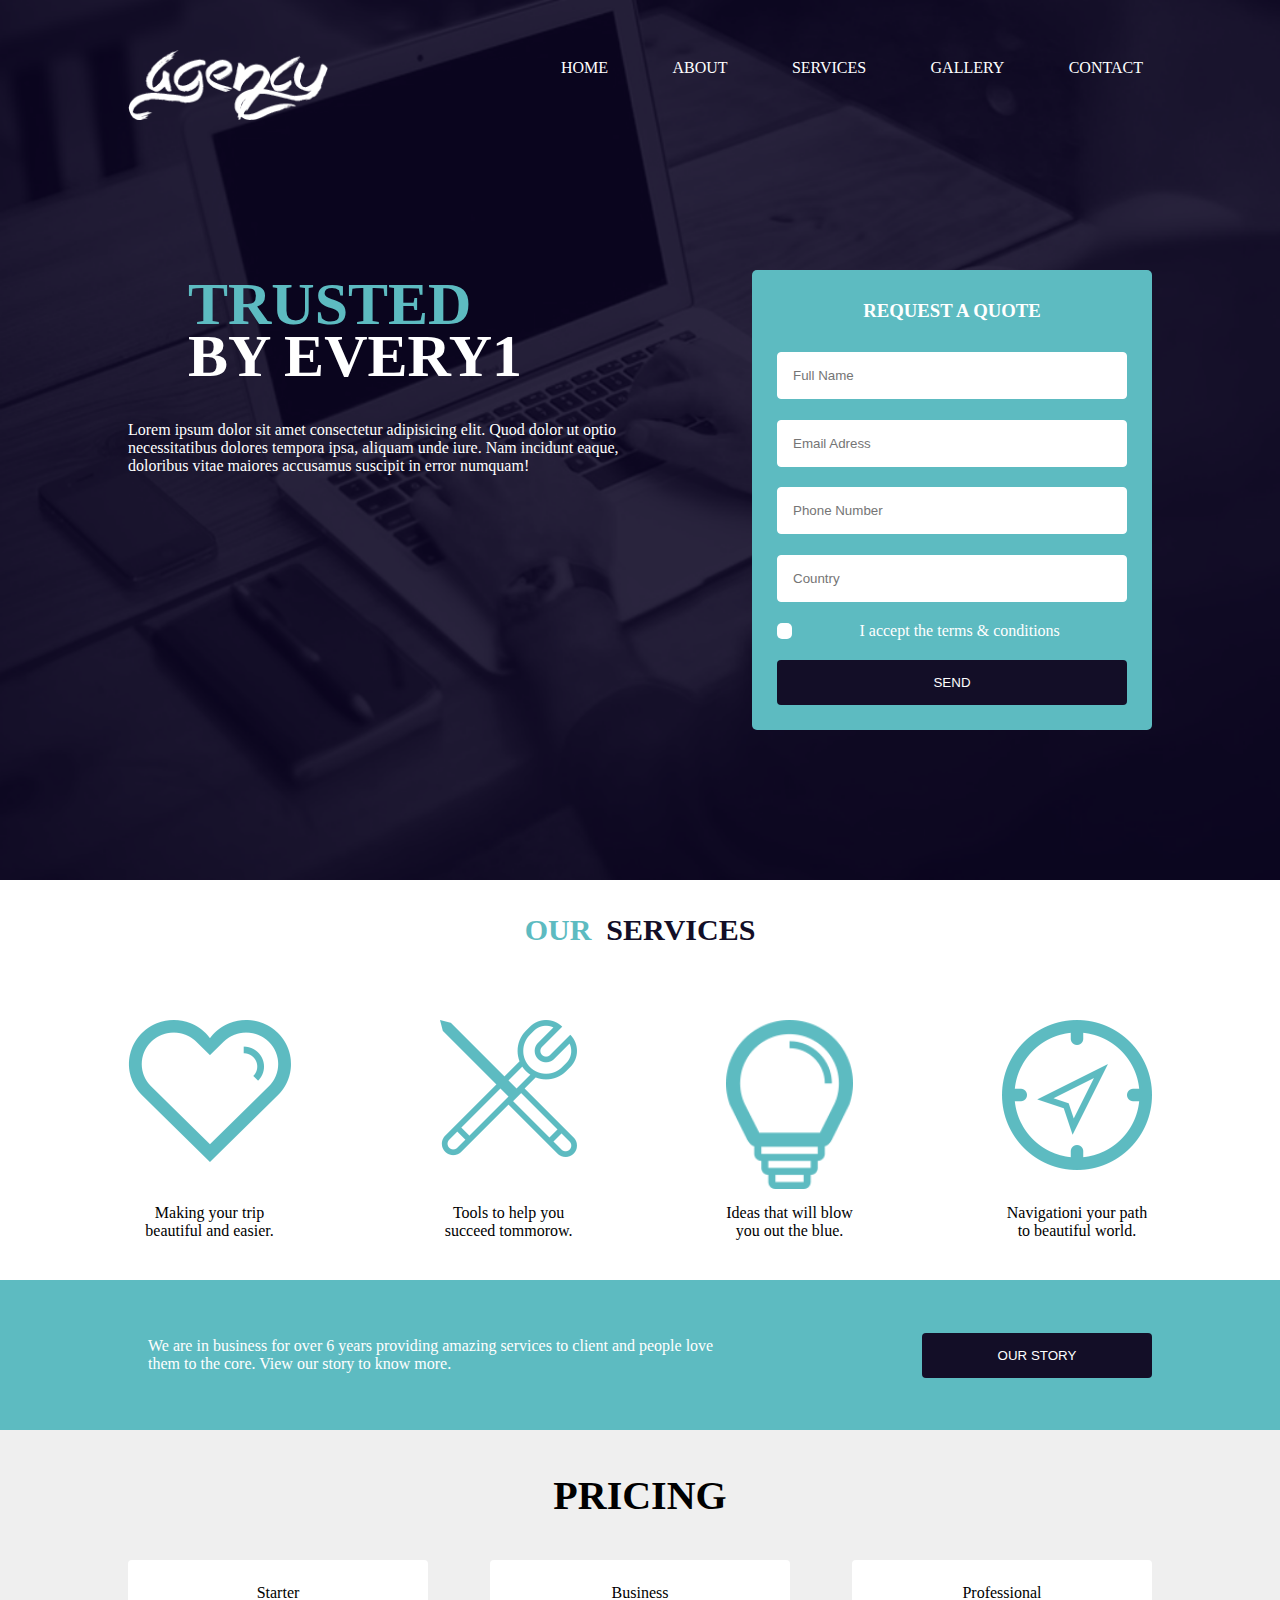
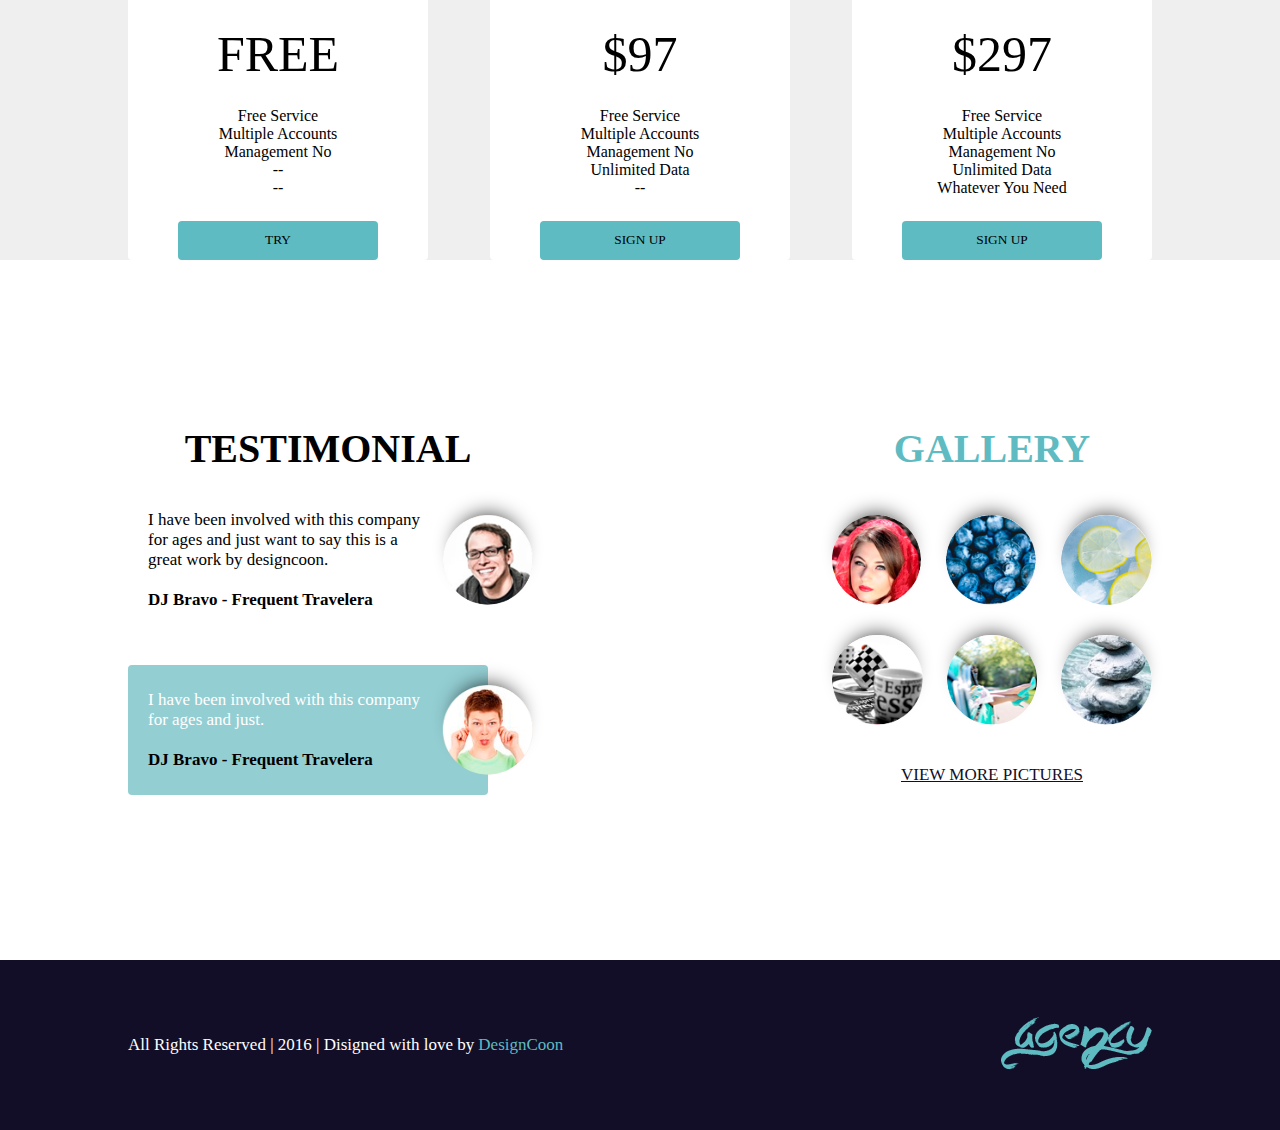
<file: index.html>
<!DOCTYPE html>
<html lang="en">

<head>
  <meta charset="UTF-8">
  <meta name="viewport" content="width=device-width, initial-scale=1.0, maximum-scale=1.0, user-scalable=no">
  <title>Макет</title>
  <link rel="stylesheet" href="./style.css">
  <link rel="stylesheet" href="./media-queries.css">
</head>


<div class="Block1">
  <div class="wrapperWidth">
    <div class="wrapperHeaderTop">
      <div class="HeaderLogo"><img src="./images/header/Logo.png" /></div>
      <header>
        <div class="LinkBlockHeader">
          <a href="home">
            <div class="LinkHeader">HOME</div>
          </a>
          <a href="about">
            <div class="LinkHeader">ABOUT</div>
          </a>
          <a href="services">
            <div class="LinkHeader">SERVICES</div>
          </a>
          <a href="gallery">
            <div class="LinkHeader">GALLERY</div>
          </a>
          <a href="contact">
            <div class="LinkHeader">CONTACT</div>
          </a>
        </div>

        <div class="MobileMenu">
          <a href="" class="menuBTN">
            <span></span>
          </a>
        </div>


      </header>
    </div>
    <div class="wrapperHeaderBottom">
      <div class="WrapperTextForm">
        <div class="HeaderText">
          <div class="TitleHeaderText">
            <div class="Title1">TRUSTED</div>
            <div class="Title2">BY EVERY1</div>
          </div>
          <div class="HeaderTextDescription">
            <p>Lorem ipsum dolor sit amet consectetur adipisicing elit. Quod dolor ut optio necessitatibus dolores
              tempora
              ipsa, aliquam unde iure. Nam incidunt eaque, doloribus vitae maiores accusamus suscipit in error numquam!
            </p>
          </div>
        </div>
        <form id="RequestForm">
          <div class="wrapperForm">
            <h3>REQUEST A QUOTE</h3>
            <div class="InputSet">
              <input type="text" placeholder="Full Name">
              <input type="email" placeholder="Email Adress">
              <input type="number" placeholder="Phone Number">
              <input type="text" placeholder="Country">
            </div>
            <div class="CheckboxHeaderForm">
              <input type="checkbox" id="text" />
              <label for="text">
                <p>I accept the terms &
                  conditions</p>
              </label>
            </div>
            <button class="HeaderButtonForm">SEND</button>
          </div>
        </form>
      </div>
    </div>
  </div>
</div>

<body>
  <div class=Block2>
    <div class="wrapperWidth">
      <div class="TitleBlock2">
        <div class="Block2Word1">
          <h2>OUR</h2>
        </div>
        <div class="Block2Word2">
          <h2>SERVICES</h2>
        </div>
      </div>
      <div class="imgBlock2">

        <div class="BlockSectionServices">
          <img src="./images/body/Heart.png" />
          <p>Making your trip <br /> beautiful and easier.</p>
        </div>

        <div class="BlockSectionServices">
          <img src="./images/body/Tools.png" />
          <p>Tools to help you <br /> succeed tommorow.</p>
        </div>

        <div class="BlockSectionServices">
          <img src="./images/body/Lamp.png" />
          <p>Ideas that will blow <br /> you out the blue.</p>
        </div>

        <div class="BlockSectionServices">
          <img src="./images/body/Navigation.png" />
          <p>Navigationi your path <br /> to beautiful world.</p>
        </div>
      </div>
    </div>
  </div>
  <div class="inlineBlock">
    <div class="wrapperWidth">
      <div class="wrapperInlineBlock">
        <div class="TextInlineBlock">
          <p>We are in business for over 6 years providing amazing services to client and people love them to the core.
            View
            our story to know more.</p>
        </div>
        <button>
          OUR STORY
        </button>
      </div>
    </div>
  </div>
  <div class="Block3">
    <div class="wrapperWidth">
      <div class="wrapperBlock3">
        <div class="TitleBlock3">
          <h4>PRICING</h4>
        </div>
        <div class="BlockPricing">

          <div class="BlockPrice">
            <div class="wrapperTextBlock3">
              <div class="Tariff">
                <!--Якщо не потрібно видалити класс-->
                Starter
              </div>
              <div class="PriceText">
                FREE
              </div>
              <div class="descriptionPrice">
                <!--Якщо не потрібно видалити класс-->
                <p>Free Service<br>Multiple Accounts<br>Management No<br>--<br>--</p>
              </div>
            </div>
            <button>TRY</button>
          </div>

          <div class="BlockPrice">
            <div class="wrapperTextBlock3">
              <div class="Tariff">
                <!--Якщо не потрібно видалити класс-->
                Business
              </div>
              <div class="PriceText">
                $97
              </div>
              <div class="descriptionPrice">
                <!--Якщо не потрібно видалити класс-->
                <p>Free Service<br>Multiple Accounts<br>Management No<br>Unlimited Data<br>--</p>
              </div>
            </div>
            <button>SIGN UP</button>
          </div>

          <div class="BlockPrice">
            <div class="wrapperTextBlock3">
              <div class="Tariff">
                Professional
              </div>
              <div class="PriceText">
                $297
              </div>
              <div class="descriptionPrice">
                <p>Free Service<br>Multiple Accounts<br>Management No<br>Unlimited Data<br>Whatever You Need</p>
              </div>
            </div>
            <button>SIGN UP</button>
          </div>
        </div>
      </div>
    </div>
  </div>
  <div class="Block4">
    <div class="wrapperWidth">
      <div class="wrapperBlock4">
        <div class="heightBlock4">
          <div class="BlockTestimonial">
            <div class="Block4TextTitle1">
              <h4>TESTIMONIAL</h4>
            </div>
            <div class="wrapperTextBlock4TitleSection1">
              <div class="section1Block4">
                <div class="DescriptionBlock4TextTitle1">
                  <div>
                    <p>
                      I have been involved with this company<br>for ages and just want to say this is a<br>great work by
                      designcoon.
                    </p>
                  </div>
                  <div class="HighlightedDescriptionBlock4">
                    <p>
                      <b>DJ Bravo - Frequent Travelera</b>
                    </p>
                  </div>
                </div>
                <img src="./images/body/people1.png" />
              </div>

              <div class="section2Block4">
                <div class="DescriptionBlock4TextTitle1">
                  <div class="descriptionSection2Block4">
                    <p>
                      I have been involved with this company<br>for ages and just.
                    </p>
                  </div>
                  <div class="HighlightedDescriptionBlock4">
                    <p>
                      <b>DJ Bravo - Frequent Travelera</b>
                    </p>
                  </div>
                </div>
                <img src="./images/body/people2.png" />
              </div>
            </div>
          </div>

          <div class="BlockGallery">
            <div class="Block4TextTitle2">
              <h4>GALLERY</h4>
            </div>
            <div class="sectionGalerryBlock4">
              <div class="sectionImgBlock4">
                <div class="BlockFotoBlock4">
                  <img src="./images/body/img1.png">
                  <img src="./images/body/img2.png">
                  <img src="./images/body/img3.png">
                </div>
                <div class="BlockFotoBlock4">
                  <img src="./images/body/img4.png">
                  <img src="./images/body/img5.png">
                  <img src="./images/body/img6.png">
                </div>
              </div>
              <div class="LinkShowMore"><a href="#">VIEW MORE PICTURES</a></div>
            </div>
          </div>
        </div>
      </div>
    </div>
  </div>
  <script type="text/javascript" src="./js/script.js"></script>
</body>

<footer>
  <div class="wrapperWidth">
    <div class="BlockFooter">
      <div class="TextFooter">
        All Rights Reserved | 2016 | Disigned with love by
        <div class="TextFooterColor">
          DesignCoon
        </div>
      </div>
      <div>
        <img src="./images/footer/logoFooter.png" />
      </div>
    </div>
  </div>
</footer>

</html>
</file>
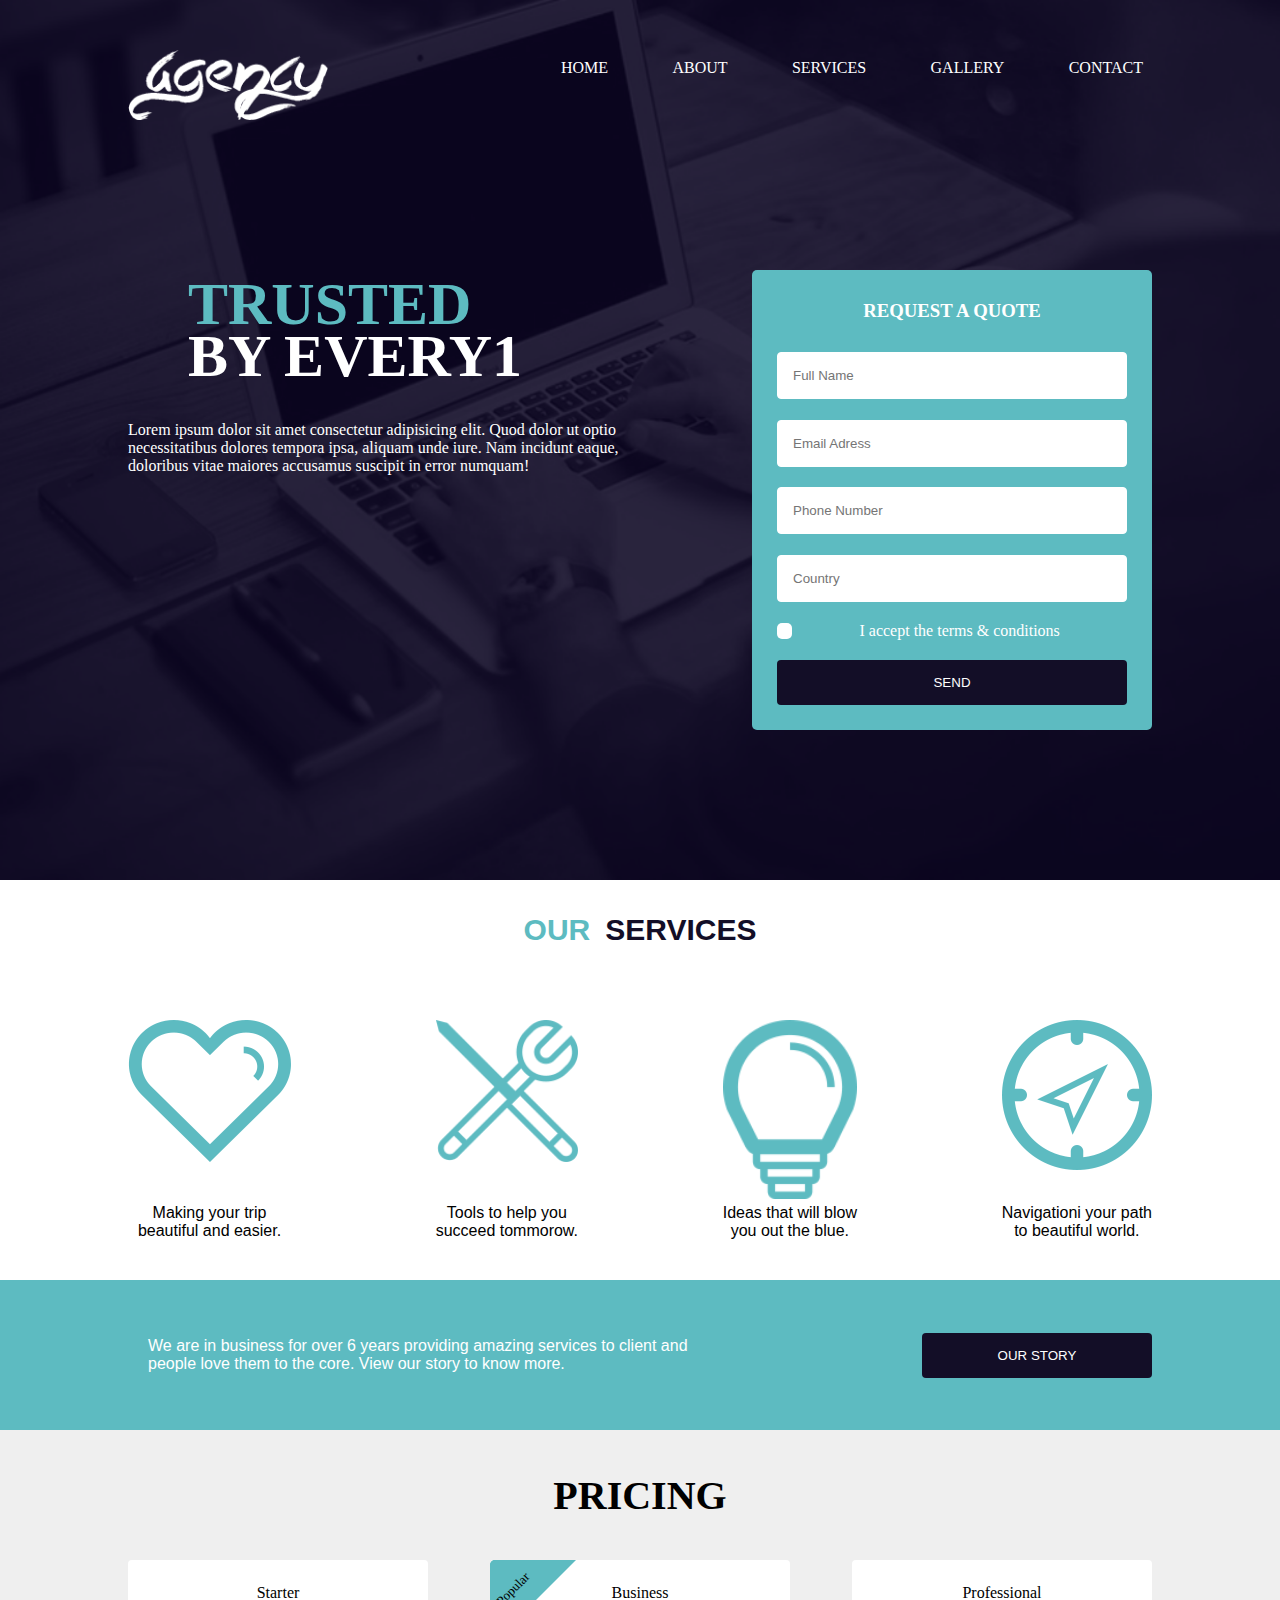
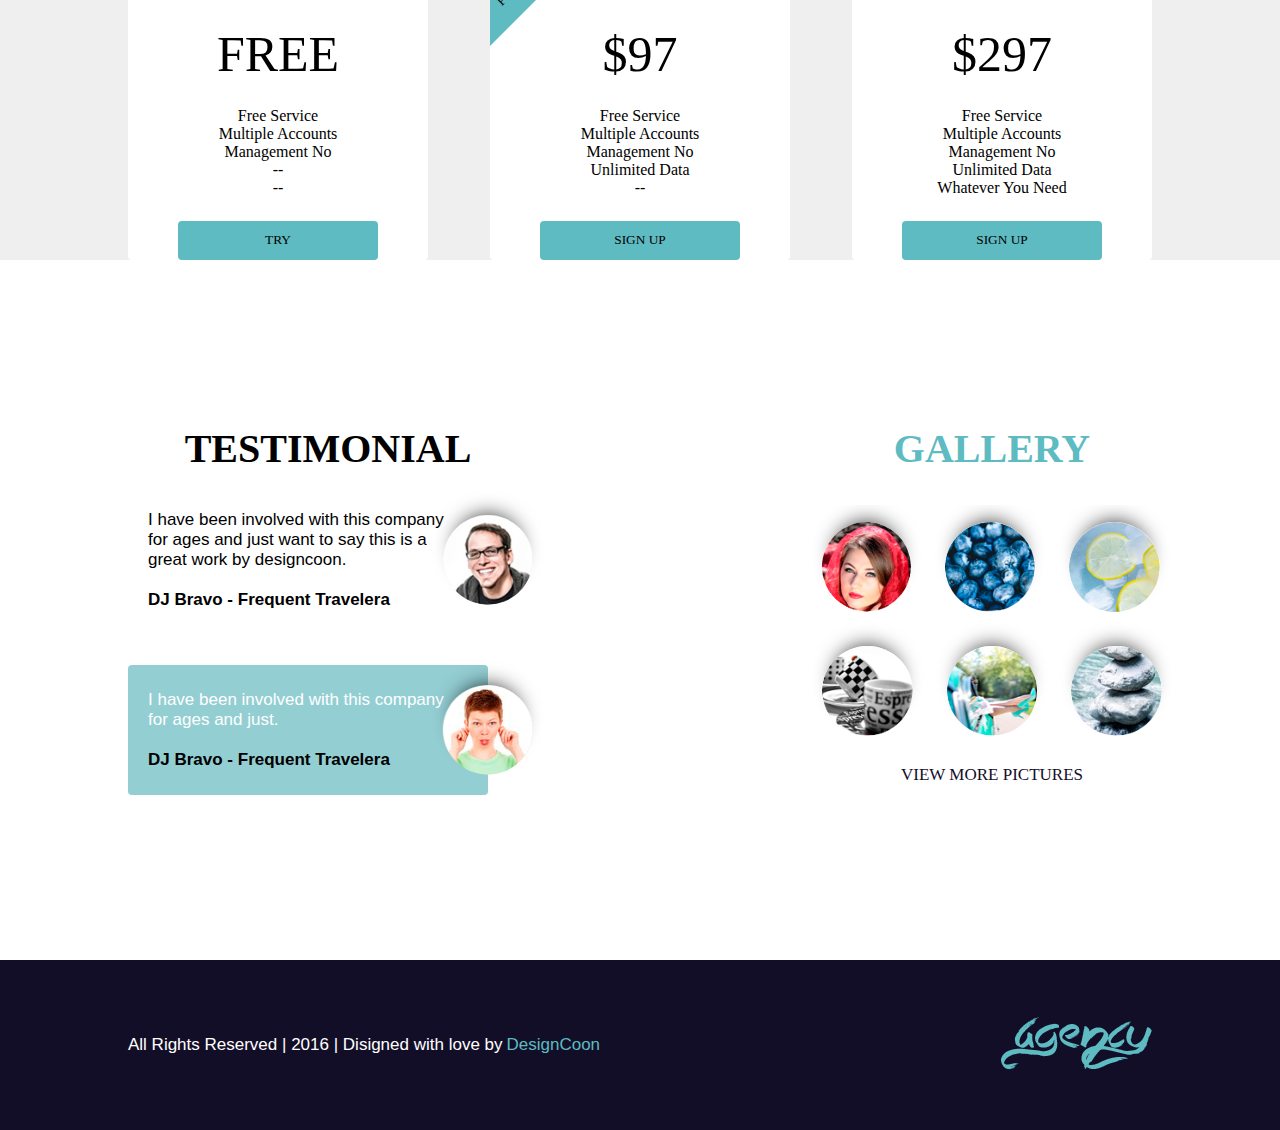
<file: Maket/index.html>
<!DOCTYPE html>
<html lang="en">

<head>
  <meta charset="UTF-8">
  <meta name="viewport" content="width=device-width, initial-scale=1.0, maximum-scale=1.0, user-scalable=no">
  <title>Макет</title>
  <link rel="stylesheet" href="./style.css">
  <link rel="stylesheet" href="./media-queries.css">
</head>


<div class="Block1" id="home">
  <div class="wrapperWidth">
    <div class="wrapperHeaderTop">
      <div class="HeaderLogo"><img src="./images/header/Logo.png" /></div>
      <header>
        <div class="LinkBlockHeader">
          <a href="#home">
            <div class="LinkHeader">HOME</div>
          </a>
          <a href="#about">
            <div class="LinkHeader">ABOUT</div>
          </a>
          <a href="#services">
            <div class="LinkHeader">SERVICES</div>
          </a>
          <a href="#gallery">
            <div class="LinkHeader">GALLERY</div>
          </a>
          <a href="#contact">
            <div class="LinkHeader">CONTACT</div>
          </a>
        </div>

        <div class="MobileMenu">
          <a href="" class="menuBTN">
            <span></span>
          </a>
        </div>


      </header>
    </div>
    <div class="wrapperHeaderBottom">
      <div class="WrapperTextForm">
        <div class="HeaderText">
          <div class="TitleHeaderText">
            <div class="Title1">TRUSTED</div>
            <div class="Title2">BY EVERY1</div>
          </div>
          <div class="HeaderTextDescription">
            <p>Lorem ipsum dolor sit amet consectetur adipisicing elit. Quod dolor ut optio necessitatibus dolores
              tempora
              ipsa, aliquam unde iure. Nam incidunt eaque, doloribus vitae maiores accusamus suscipit in error numquam!
            </p>
          </div>
        </div>
        <form id="RequestForm">
          <div class="wrapperForm">
            <h3>REQUEST A QUOTE</h3>
            <div class="InputSet">
              <input type="text" placeholder="Full Name">
              <input type="email" placeholder="Email Adress">
              <input type="number" placeholder="Phone Number">
              <input type="text" placeholder="Country">
            </div>
            <div class="CheckboxHeaderForm">
              <input type="checkbox" id="text" />
              <label for="text">
                <p>I accept the terms &
                  conditions</p>
              </label>
            </div>
            <button class="HeaderButtonForm">SEND</button>
          </div>
        </form>
      </div>
    </div>
  </div>
</div>

<body>
  <div class=Block2 id="services">
    <div class="wrapperWidth">
      <div class="TitleBlock2">
        <div class="Block2Word1">
          <h2>OUR</h2>
        </div>
        <div class="Block2Word2">
          <h2>SERVICES</h2>
        </div>
      </div>
      <div class="imgBlock2">

        <div class="BlockSectionServices">
          <img src="./images/body/Heart.png" />
          <p>Making your trip <br /> beautiful and easier.</p>
        </div>

        <div class="BlockSectionServices">
          <img src="./images/body/Tools.png" />
          <p>Tools to help you <br /> succeed tommorow.</p>
        </div>

        <div class="BlockSectionServices">
          <img src="./images/body/Lamp.png" />
          <p>Ideas that will blow <br /> you out the blue.</p>
        </div>

        <div class="BlockSectionServices">
          <img src="./images/body/Navigation.png" />
          <p>Navigationi your path <br /> to beautiful world.</p>
        </div>
      </div>
    </div>
  </div>
  <div class="inlineBlock">
    <div class="wrapperWidth">
      <div class="wrapperInlineBlock">
        <div class="TextInlineBlock">
          <p>We are in business for over 6 years providing amazing services to client and people love them to the core.
            View
            our story to know more.</p>
        </div>
        <button>
          OUR STORY
        </button>
      </div>
    </div>
  </div>
  <div class="Block3">
    <div class="wrapperWidth">
      <div class="wrapperBlock3">
        <div class="TitleBlock3">
          <h4>PRICING</h4>
        </div>
        <div class="BlockPricing">

          <div class="BlockPrice">
            <div class="wrapperTextBlock3">
              <div class="Tariff">
                <!--Якщо не потрібно видалити класс-->
                Starter
              </div>
              <div class="PriceText">
                FREE
              </div>
              <div class="descriptionPrice">
                <!--Якщо не потрібно видалити класс-->
                <p>Free Service<br>Multiple Accounts<br>Management No<br>--<br>--</p>
              </div>
            </div>
            <button>TRY</button>
          </div>

          <div class="BlockPrice">
            <div class="Trikutnik">
              <p>Popular</p>
            </div>
            <div class="wrapperTextBlock3">

              <div class="Tariff">
                <!--Якщо не потрібно видалити класс-->
                Business
              </div>
              <div class="PriceText">
                $97
              </div>
              <div class="descriptionPrice">
                <!--Якщо не потрібно видалити класс-->
                <p>Free Service<br>Multiple Accounts<br>Management No<br>Unlimited Data<br>--</p>
              </div>
            </div>
            <button>SIGN UP</button>
          </div>

          <div class="BlockPrice">
            <div class="wrapperTextBlock3">
              <div class="Tariff">
                Professional
              </div>
              <div class="PriceText">
                $297
              </div>
              <div class="descriptionPrice">
                <p>Free Service<br>Multiple Accounts<br>Management No<br>Unlimited Data<br>Whatever You Need</p>
              </div>
            </div>
            <button>SIGN UP</button>
          </div>
        </div>
      </div>
    </div>
  </div>
  <div class="Block4">
    <div class="wrapperWidth">
      <div class="wrapperBlock4">
        <div class="heightBlock4">
          <div class="BlockTestimonial" id="about">
            <div class="Block4TextTitle1">
              <h4>TESTIMONIAL</h4>
            </div>
            <div class="wrapperTextBlock4TitleSection1">
              <div class="section1Block4">
                <div class="DescriptionBlock4TextTitle1">
                  <div>
                    <p>
                      I have been involved with this company<br>for ages and just want to say this is a<br>great work
                      by
                      designcoon.
                    </p>
                  </div>
                  <div class="HighlightedDescriptionBlock4">
                    <p>
                      <b>DJ Bravo - Frequent Travelera</b>
                    </p>
                  </div>
                </div>
                <img src="./images/body/people1.png" />
              </div>

              <div class="section2Block4">
                <div class="DescriptionBlock4TextTitle1">
                  <div class="descriptionSection2Block4">
                    <p>
                      I have been involved with this company<br>for ages and just.
                    </p>
                  </div>
                  <div class="HighlightedDescriptionBlock4">
                    <p>
                      <b>DJ Bravo - Frequent Travelera</b>
                    </p>
                  </div>
                </div>
                <img src="./images/body/people2.png" />
              </div>
            </div>
          </div>

          <div class="BlockGallery" id="gallery">
            <div class="Block4TextTitle2">
              <h4>GALLERY</h4>
            </div>
            <div class="sectionGalerryBlock4">
              <div class="sectionImgBlock4" id="imgGalleryBlock">
                <div class="BlockFotoBlock4">
                  <img src="./images/body/img1.png">
                  <img src="./images/body/img2.png">
                  <img src="./images/body/img3.png">
                </div>
                <div class="BlockFotoBlock4">
                  <img src="./images/body/img4.png">
                  <img src="./images/body/img5.png">
                  <img src="./images/body/img6.png">
                </div>
              </div>
              <div class="LinkShowMore" id="demo2"><a>VIEW MORE PICTURES</a></div>
            </div>
          </div>
        </div>
      </div>
    </div>
  </div>

  <footer id="contact">
    <div class="wrapperWidth">
      <div class="BlockFooter">
        <div class="TextFooter">
          All Rights Reserved | 2016 | Disigned with love by
          <div class="TextFooterColor">
            DesignCoon
          </div>
        </div>
        <div>
          <img src="./images/footer/logoFooter.png" />
        </div>
      </div>
    </div>
  </footer>

  <script type="text/javascript" src="./js/script.js"></script>
</body>

</html>
</file>
<file: style.css>
* {
  margin: 0;
  padding: 0;
}

html, body {
  width: 100%;
}

/*------Блок, який відповідає за ширину всього макету-----*/

.wrapperWidth {
  width: 80%;
  height: 100%;
  margin-left: 10%;
  margin-right: 10%;
}

/*-----------------Block1--------------*/

.Block1 {
  background-image: url(../images/header/background_header.png);
  background-repeat: space;
  background-size: cover;
  width: 100%;
  height: 880px;  
}

.wrapperHeaderTop {
  display: flex;
  justify-content: space-between;
}

.HeaderLogo {
  margin-top: 50px;
}

.HeaderLogo img {
  width: 200px;
}

/*----------------------Header------------------*/

header {
  margin-top: 50px;
  height: min-content;
}

.LinkBlockHeader {
  width: 600px;
  display: flex;
  justify-content: space-between;
}

.LinkBlockHeader a{
  font-family: Montserrat;
  text-decoration: none;
  color: white;
  height: 100%;
  border-radius: 3px;
}

.LinkBlockHeader a:hover {
  background-color: #5dbbc1;
}

.LinkBlockHeader a:focus {
  background-color: #5dbbc1;
}

.LinkHeader {
  margin: 9px;
}

.imgFooter {
  width: 100%;
}

.imgFooter img {
  width: 100%;
}

.wrapperHeaderBottom {
  display: flex;
  justify-content: space-between;
  font-family: Montserrat;
  height: calc(100% - 127px);
  align-items: center;
}

.WrapperTextForm {
  display: flex;
  justify-content: space-between;
  width: 100%;
}

.HeaderText {
  display: flex;
  justify-content: center;
  width: 500px;
  height: min-content;
  font-family: Montserrat;
  flex-wrap: wrap; 
}


.TitleHeaderText {
  width: 380px;
  align-self: center;
  margin-bottom: 30px;
  font-size: 60px;
  font-weight: 600;
}

.Title1 {
  color: #5dbbc1;
  margin-bottom: -17px;
}

.Title2 {
  color: white;
}

.HeaderTextDescription p{
  color: white;
  font-family: Myriad Pro;
}

#RequestForm {
  display: flex;
  flex-direction: column;
  width: 400px;
  background-color: #5dbbc1;
  display: flex;
  align-items: center;
  border-radius: 5px;
}

#RequestForm h3 {
  text-align: center;
  margin: 30px;
  color: white;
}

.wrapperForm {
  width: 350px;
  display: flex;
  flex-direction: column;
}

.wrapperForm button {
  height: 45px;
  outline: none;
  margin-bottom: 25px;
  border-radius: 4px;
  border: none;
  background-color: #130e27;
  color: white;
}

.InputSet {
  width: 100%;
  height: 250px;
  display: flex;
  flex-direction: column;
  justify-content: space-between;
}

.InputSet input{
  height: 45px;
  border-radius: 4px;
  outline: none;
  border: none;
  padding-left: 15px;
  padding-right: 15px;
}

.CheckboxHeaderForm {
  display: flex;
  margin-top: 20px;
  margin-bottom: 20px;
  align-items: center;
}

.CheckboxHeaderForm p {
  width: 100%;
  text-align: center;
  color: white;
}

/*---------------------Body-----------------*/
/*-------------------Block2-----------------*/

.TitleBlock2 {
  display: flex;
  font-size: 20px;
  width: 100%;
  height: 100px;
  align-items: center;
  justify-content: center;
}

.Block2Word1 h2 {
  color: #5dbbc1;
}

.Block2Word2 h2 {
  color: #130e27;
  margin-left: 15px;
}

.imgBlock2 {
  display: flex;
  justify-content: space-between;
  align-items: center;
  width: 100%;
  height: 300px;
}

.BlockSectionServices {
  height: 220px;
  display: flex;
  flex-direction: column;
  justify-content: space-between;
  text-align: center;
}

.inlineBlock {
  width: 100%;
  background-color: #5dbbc1;
  height: 150px;
}

.wrapperInlineBlock {
  display: flex;
  justify-content: space-between;
  height: 100%;
  align-items: center;
}

.wrapperInlineBlock button{
  height: 45px;
  width: 230px;
  outline: none;
  border-radius: 4px;
  border: none;
  background-color: #130e27;
  color: white;
}

.TextInlineBlock {
  width: 600px;
  color: white;
}


.TextInlineBlock p {
  margin-left: 20px;
}

/*----------------------Block3--------------------*/

.Block3 {
  background-color: #efefef;
  font-family: Montserrat;
}

.TitleBlock3 h4{
  display: flex;
  justify-content: center;
  align-items: center;
  font-size: 40px;
  height: 130px;
}

.BlockPricing {
  display: flex;
  justify-content: space-between;
  text-align: center;
}

.BlockPrice {
  display: flex;
  width: 350px;
  height: 300px;
  background-color: white;
  flex-direction: column;
  justify-content: space-between;
  align-items: center;
  border-radius: 4px;
}

.BlockPrice:hover {
  
}

.BlockPrice button {
  height: 45px;
  width: 200px;
  outline: none;
  border-radius: 4px;
  border: none;
  background-color: #5dbbc1;
  font-family: Montserrat;
}

.wrapperTextBlock3 {
  display: flex;
  flex-direction: column;
  justify-content: space-evenly;
  height: 100%;
}

.PriceText {
  font-size: 50px;
}

/*----------------------Block4---------------------*/

.wrapperBlock4 {
  display: flex;
  align-items: center;
  height: 700px;
}

.heightBlock4 {
  display: flex;
  justify-content: space-between;
  height: 370px;
  width: 100%;
}

.BlockTestimonial {
  width: 400px;
  height: 100%;
  display: flex;
  flex-direction: column;
  justify-content: space-between;
  border-radius: 4px;
}

.Block4TextTitle1 {
  display: flex;
  justify-content: center;
  font-family: Montserrat;
  font-size: 40px;
}

.wrapperTextBlock4TitleSection1 {
  height: 300px;
  display: flex;
  flex-direction: column;
  justify-content: space-between;
}

.section1Block4, .section2Block4 {
  display: flex; 
  /* justify-content: center; */
  align-items: center;
  position: relative;
  width: 360px;
  height: 130px;
}

.section1Block4 img, .section2Block4 img {
  height: 90px;
  position: absolute;
  right: -45px;
  box-shadow: 0px -13px 22px -15px #000000;
  border-radius: 50%;
}

.DescriptionBlock4TextTitle1 {
  display: flex;
  flex-direction: column;
  height: min-content;
  margin-left: 20px;
  font-size: 17px;
}

.HighlightedDescriptionBlock4 {
  margin-top: 20px;
}

.section2Block4 {
  background-color: #93ced3;
  border-radius: 4px;
}

.descriptionSection2Block4 p{
  color: white;
}

.BlockGallery {
  display: flex;
  flex-direction: column;
  align-items: center;
  width: 320px;
  height: 100%;
  justify-content: space-between;
}

.Block4TextTitle2 h4 {
  font-size: 40px;
  font-family: Montserrat;
  color: #5dbbc1;
}

.sectionGalerryBlock4 {
  display: flex;
  flex-direction: column;
  align-items: center;
  justify-content: space-between;
}

.sectionImgBlock4 {
  display: flex;
  flex-wrap: wrap;
  height: 240px;
}

.BlockFotoBlock4 {
  display: flex;
  justify-content: space-between;
  width: 100%;
  height: min-content;
  /* background-color: darkviolet; */
}

.BlockFotoBlock4 img {
  height: 90px;
  box-shadow: 0px -13px 22px -15px #000000;
  border-radius: 50%;
}

.LinkShowMore a{
  font-size: 17px;
  color: #130e27;
  font-family: Montserrat;
  transition: 1s;
}

.LinkShowMore {
  display: flex;
  height: 40px;
  align-items: center;
}

/*-------------------Footer----------------*/

footer {
  background-color: #130e27;
  height: 170px;
}

.BlockFooter {
  display: flex;
  align-items: center;
  justify-content: space-between;
  width: 100%;
  height: 100%;
}

.TextFooter {
  display: flex;
  font-size: 17px;
  color: white;
}

.TextFooterColor {
  margin-left: 4px;
  color: #5dbbc1;
}








.LinkShowMore a:hover {
  transform: scale(1.1);
  text-decoration: none;
}


input[type="checkbox"] {
  display: none;
}



label {
  display: flex;
  align-items: center;
  width: 100%;
}


label::before {
  content: "";
  display: inline-block;
  width: 16px;
  height: 16px;
  background-color: white;
  vertical-align: middle;
  border-radius: 5px;
  text-align: center;
}

input[type="checkbox"]:checked + label::before {  
  background-image: url(./images/header/check.png);
  background-repeat: no-repeat;
  display: flex;
}

.InputSet input:focus {
  border: 1.3px solid #27787d;
}

.InputSet input {
  border: 1.3px solid white;
}



.HeaderButtonForm:hover {
  background-color: #1c5458;
}

.HeaderButtonForm {
  transition-duration: 300ms;
}

.wrapperInlineBlock button:hover {
  background-color: #1c5458;
}


.wrapperInlineBlock button {
  transition-duration: 300ms;
}

.BlockPrice button:hover {
  background-color: #130e27;
  color: white;
  animation: swing 0.6s ease;
  animation-iteration-count: 1;
}

.BlockPrice button {
  transition-duration: 300ms;
}

@keyframes swing {
  15% {
    transform: translateX(6px);
  }
  30% {
    transform: translateX(-6px);
  }
  40% {
    transform: translateX(4px);
  }
  50% {
    transform: translateX(-4px);
  }
  65% {
    transform: translateX(2px);
  }
  100% {
    transform: translateX(0);
  }
}

.MobileMenu {
  display: none;
  position: absolute;
  position: fixed;
  right: 0;
  margin-right: 10%;
}

.menuBTN {
  display: block;
  justify-content: center;
  align-items: center;
  width: 40px;
  height: 40px;
  background-color: #fff;
  border-radius: 50px;
  display: flex;
}

.menuBTN span, .menuBTN span:before, .menuBTN span:after {
  display: block;
  width: 20px;
  height: 2px;
  background-color: #222;
  position: absolute;
  transition: all 0.4s linear;
}

.menuBTN span:before, .menuBTN span:after {
  content: "";
}

.menuBTN span:before {
  transform: translateY(-5px);
}

.menuBTN span:after {
  transform: translateY(5px);
}
</file>
<file: media-queries.css>
@media only screen and (max-width: 1300px) {
  .BlockPrice {
    width: 300px;
  }
}

@media only screen and (max-width: 1200px) {
  .BlockPrice {
    width: 275px;
  }

  .HeaderText {
    width: 380px;
  }

  .TitleHeaderText {
    width: 350px;
  }
}

@media only screen and (max-width: 1110px) {
  .BlockPrice {
    width: 260px;
  }
}

@media only screen and (max-width: 1000px) {
  .WrapperTextForm {
    flex-direction: column;
    align-items: center;
    justify-content: space-between;
    height: 750px;
  }
  .Block1 {
  height: 1000px;  
  }
  .TitleHeaderText {
    display: flex;
    flex-direction: column;
    align-items: center;
  } 
  .HeaderTextDescription p {
    text-align: center;
  }

  .imgBlock2 {
    
  }

  .heightBlock4 {
    flex-direction: column;
    align-items: center;
    justify-content: space-between;
    height: 85%;
  }

  .BlockTestimonial {
    height: 380px;
  }

  .BlockGallery {
    height: 380px;
  }

  .wrapperBlock4 {
    height: 1000px;
  }

  .BlockPricing {
    flex-direction: column;
    align-items: center;
  }

  .BlockPrice {
    margin-bottom: 40px;
  }

  .imgBlock2 {
    flex-direction: column;
    height: min-content;
  }

  .BlockSectionServices {
    margin-bottom: 100px;
  }

  .BlockPrice button {
    width: 100%;
  }

  .wrapperInlineBlock {
    flex-direction: column;
    justify-content: center;
    text-align: center;
  }

  .wrapperInlineBlock button {
    margin-top: 20px;
  }

  .BlockFooter {
    flex-direction: column;
    justify-content: center;
  }

  .TextFooter {
    margin-bottom: 30px;
  }

  .MobileMenu {
    display: block;
  }

  .menuBTN.menuActive span:before {
    width: 10px;
    transform: rotate(-45deg);
    transform-origin: left bottom;
  }

  .menuBTN.menuActive span:after {
    width: 10px;
    transform: rotate(45deg);
    transform-origin: left top;
  }

  .LinkBlockHeader {
    visibility: hidden;
    opacity: 0;
  }

  .LinkBlockHeader.menuActive {
    visibility: visible;
    opacity: 1;
    background-color: #222;
    display: flex;
    flex-direction: column;
    align-items: center; 
    justify-content: center;
    margin: 0 auto;
    position: fixed;
    left: 0;
    top: 0;
    height: 100vh;
    width: 100%;
    transition: all 0.4s;  
  }

  .LinkBlockHeader a {
    height: min-content;
    margin: 20px;
    background-color: lightcoral;
  }

  header {
    display: flex;
    justify-content: space-between;
  }
}


@media only screen and (max-width: 320px) {
  .HeaderLogo img {
    width: 150px;
  }

  .TitleHeaderText {
    font-size: 45px;
  }

  .HeaderText {
    width: 100%;
  }

  #RequestForm {
    width: 100%;
  }

  .wrapperForm {
    width: 230px;
  }

  .InputSet input {
    height: 35px;
    font-size: 12px;
  }

  .InputSet {
    height: 200px;
  }

  #RequestForm h3 {
    margin: 25px;
    font-size: 17px;
  }

  .CheckboxHeaderForm p {
    font-size: 13px;
  }

  .TextInlineBlock {
    width: 100%;
    text-align: center;
  }

  .TitleBlock3 h4 {
    font-size: 35px;
  }

  .PriceText {
    font-size: 40px;
  }

  .BlockTestimonial {
    width: 100%;
  }

  .Block4TextTitle1 {
    font-size: 35px;
  }

  .DescriptionBlock4TextTitle1 {
    width: 100%;
    font-size: 15px;
    display: flex;
    flex-direction: column;
  }

  .section1Block4, .section2Block4 {
    position: static;
    display: flex;
    flex-direction: column;
    width: 100%;
  }

  .section1Block4 img, .section2Block4 img {
    position: static;
    right: 0;
    margin-top: 15px;
  }

  .DescriptionBlock4TextTitle1 {
    text-align: center;
    width: 100%;
    /* background-color: maroon; */
    margin-left: 0;
  }

  .wrapperTextBlock4TitleSection1 {
    height: 600px;
  }

  .DescriptionBlock4TextTitle1 {
    margin-top: 20px;
  }

  .wrapperBlock4 {
    height: 1000px;
    /* background-color: saddlebrown; */
  }

  .heightBlock4 {
    /* background-color: maroon; */
    height: 90%;
  }

  .BlockTestimonial {
    /* background-color: red; */
    height: 450px;
  }

  .BlockGallery {
    width: 100%;
    height: 310px;
    /* background-color: midnightblue; */
  }

  .wrapperTextBlock4TitleSection1 {
    /* background-color: green; */
  }

  .section2Block4 {
    height: 155px;
    
  }

  .BlockFotoBlock4 img {
    height: 70px;
  }

  .sectionImgBlock4 {
    height: 190px;
  }


  .TextFooter {
    flex-direction: column;
    text-align: center;
    margin-bottom: 20px;
  }

  .TextFooterColor {
    margin-left: 2px;
  }

  .BlockFooter img {
    width: 90px;
  }
}

@media only screen and (max-width: 420px) {
  .HeaderLogo img {
    width: 150px;
  }

  .TitleHeaderText {
    font-size: 45px;
  }

  .HeaderText {
    width: 100%;
  }

  #RequestForm {
    width: 100%;
  }

  .wrapperForm {
    width: 230px;
  }

  .InputSet input {
    height: 35px;
    font-size: 12px;
  }

  .InputSet {
    height: 200px;
  }

  #RequestForm h3 {
    margin: 25px;
    font-size: 17px;
  }

  .CheckboxHeaderForm p {
    font-size: 13px;
  }

  .TextInlineBlock {
    width: 100%;
    text-align: center;
  }

  .TitleBlock3 h4 {
    font-size: 35px;
  }

  .PriceText {
    font-size: 40px;
  }

  .BlockTestimonial {
    width: 100%;
  }

  .Block4TextTitle1 {
    font-size: 35px;
  }

  .DescriptionBlock4TextTitle1 {
    width: 100%;
    font-size: 15px;
    display: flex;
    flex-direction: column;
  }

  .section1Block4, .section2Block4 {
    position: static;
    display: flex;
    flex-direction: column;
    width: 100%;
  }

  .section1Block4 img, .section2Block4 img {
    position: static;
    right: 0;
    margin-top: 15px;
  }

  .DescriptionBlock4TextTitle1 {
    text-align: center;
    width: 100%;
    /* background-color: maroon; */
    margin-left: 0;
  }

  .wrapperTextBlock4TitleSection1 {
    height: 600px;
  }

  .DescriptionBlock4TextTitle1 {
    margin-top: 20px;
  }

  .wrapperBlock4 {
    height: 1000px;
    /* background-color: saddlebrown; */
  }

  .heightBlock4 {
    /* background-color: maroon; */
    height: 90%;
  }

  .BlockTestimonial {
    /* background-color: red; */
    height: 450px;
  }

  .BlockGallery {
    width: 100%;
    height: 310px;
    /* background-color: midnightblue; */
  }

  .wrapperTextBlock4TitleSection1 {
    /* background-color: green; */
  }

  .section2Block4 {
    height: 155px;
    
  }

  .BlockFotoBlock4 img {
    height: 70px;
  }

  .sectionImgBlock4 {
    height: 190px;
  }


  .TextFooter {
    flex-direction: column;
    text-align: center;
    margin-bottom: 20px;
  }

  .TextFooterColor {
    margin-left: 2px;
  }

  .BlockFooter img {
    width: 90px;
  }
}
</file>
<file: Maket/style.css>
* {
  margin: 0;
  padding: 0;
}

html, body {
  width: 100%;
  /* overflow-x:  hidden; */
  font-family: sans-serif;
}

/*------Блок, який відповідає за ширину всього макету-----*/

.wrapperWidth {
  width: 80%;
  height: 100%;
  margin-left: 10%;
  margin-right: 10%;
}

/*-----------------Block1--------------*/

.Block1 {
  background-image: url(./images/header/background_header.png);
  background-repeat: space;
  background-size: cover;
  width: 100%;
  height: 880px;  
}

.wrapperHeaderTop {
  display: flex;
  justify-content: space-between;
}

.HeaderLogo {
  margin-top: 50px;
}

.HeaderLogo img {
  width: 200px;
}

/*----------------------Header------------------*/

header {
  margin-top: 50px;
  height: min-content;
}

.LinkBlockHeader {
  width: 600px;
  display: flex;
  justify-content: space-between;
}

.LinkBlockHeader a{
  font-family: Montserrat;
  text-decoration: none;
  color: white;
  height: 100%;
  border-radius: 3px;
}

.LinkBlockHeader a:hover {
  background-color: #5dbbc1;
}

.LinkBlockHeader a:focus {
  background-color: #5dbbc1;
}

.LinkHeader {
  margin: 9px;
}

.imgFooter {
  width: 100%;
}

.imgFooter img {
  width: 100%;
}

.wrapperHeaderBottom {
  display: flex;
  justify-content: space-between;
  font-family: Montserrat;
  height: calc(100% - 127px);
  align-items: center;
}

.WrapperTextForm {
  display: flex;
  justify-content: space-between;
  width: 100%;
}

.HeaderText {
  display: flex;
  justify-content: center;
  width: 500px;
  height: min-content;
  font-family: Montserrat;
  flex-wrap: wrap; 
}


.TitleHeaderText {
  width: 380px;
  align-self: center;
  margin-bottom: 30px;
  font-size: 60px;
  font-weight: 600;
}

.Title1 {
  color: #5dbbc1;
  margin-bottom: -17px;
}

.Title2 {
  color: white;
}

.HeaderTextDescription p{
  color: white;
  font-family: Myriad Pro;
}

#RequestForm {
  display: flex;
  flex-direction: column;
  width: 400px;
  background-color: #5dbbc1;
  display: flex;
  align-items: center;
  border-radius: 5px;
}

#RequestForm h3 {
  text-align: center;
  margin: 30px;
  color: white;
}

.wrapperForm {
  width: 350px;
  display: flex;
  flex-direction: column;
}

.wrapperForm button {
  height: 45px;
  outline: none;
  margin-bottom: 25px;
  border-radius: 4px;
  border: none;
  background-color: #130e27;
  color: white;
}

.InputSet {
  width: 100%;
  height: 250px;
  display: flex;
  flex-direction: column;
  justify-content: space-between;
}

.InputSet input{
  height: 45px;
  border-radius: 4px;
  outline: none;
  border: none;
  padding-left: 15px;
  padding-right: 15px;
}

.CheckboxHeaderForm {
  display: flex;
  margin-top: 20px;
  margin-bottom: 20px;
  align-items: center;
}

.CheckboxHeaderForm p {
  width: 100%;
  text-align: center;
  color: white;
}

/*---------------------Body-----------------*/
/*-------------------Block2-----------------*/

.TitleBlock2 {
  display: flex;
  font-size: 20px;
  width: 100%;
  height: 100px;
  align-items: center;
  justify-content: center;
}

.Block2Word1 h2 {
  color: #5dbbc1;
}

.Block2Word2 h2 {
  color: #130e27;
  margin-left: 15px;
}

.imgBlock2 {
  display: flex;
  justify-content: space-between;
  align-items: center;
  width: 100%;
  height: 300px;
}

.BlockSectionServices {
  height: 220px;
  display: flex;
  flex-direction: column;
  justify-content: space-between;
  text-align: center;
}

.inlineBlock {
  width: 100%;
  background-color: #5dbbc1;
  height: 150px;
}

.wrapperInlineBlock {
  display: flex;
  justify-content: space-between;
  height: 100%;
  align-items: center;
}

.wrapperInlineBlock button{
  height: 45px;
  width: 230px;
  outline: none;
  border-radius: 4px;
  border: none;
  background-color: #130e27;
  color: white;
}

.TextInlineBlock {
  width: 600px;
  color: white;
}


.TextInlineBlock p {
  margin-left: 20px;
}

/*----------------------Block3--------------------*/

.Block3 {
  background-color: #efefef;
  font-family: Montserrat;
}

.TitleBlock3 h4{
  display: flex;
  justify-content: center;
  align-items: center;
  font-size: 40px;
  height: 130px;
}

.BlockPricing {
  display: flex;
  justify-content: space-between;
  text-align: center;
}

.BlockPrice {
  display: flex;
  width: 350px;
  height: 300px;
  background-color: white;
  flex-direction: column;
  border-radius: 4px;
}

.BlockPrice:hover {
  
}

.BlockPrice button {
  height: 45px;
  width: 200px;
  outline: none;
  border-radius: 4px;
  border: none;
  background-color: #5dbbc1;
  font-family: Montserrat;
  align-self: center;
}

.wrapperTextBlock3 {
  display: flex;
  flex-direction: column;
  justify-content: space-evenly;
  height: 100%;
  width: 100%;
}

.PriceText {
  font-size: 50px;
}

/*----------------------Block4---------------------*/

.wrapperBlock4 {
  display: flex;
  align-items: center;
  height: 700px;
}

.heightBlock4 {
  display: flex;
  justify-content: space-between;
  height: 370px;
  width: 100%;
}

.BlockTestimonial {
  width: 400px;
  height: 100%;
  display: flex;
  flex-direction: column;
  justify-content: space-between;
  border-radius: 4px;
}

.Block4TextTitle1 {
  display: flex;
  justify-content: center;
  font-family: Montserrat;
  font-size: 40px;
}

.wrapperTextBlock4TitleSection1 {
  height: 300px;
  display: flex;
  flex-direction: column;
  justify-content: space-between;
}

.section1Block4, .section2Block4 {
  display: flex; 
  /* justify-content: center; */
  align-items: center;
  position: relative;
  width: 360px;
  height: 130px;
}

.section1Block4 img, .section2Block4 img {
  height: 90px;
  position: absolute;
  right: -45px;
  box-shadow: 0px -13px 22px -15px #000000;
  border-radius: 50%;
}

.DescriptionBlock4TextTitle1 {
  display: flex;
  flex-direction: column;
  height: min-content;
  margin-left: 20px;
  font-size: 17px;
}

.HighlightedDescriptionBlock4 {
  margin-top: 20px;
}

.section2Block4 {
  background-color: #93ced3;
  border-radius: 4px;
}

.descriptionSection2Block4 p{
  color: white;
}

.BlockGallery {
  display: flex;
  flex-direction: column;
  align-items: center;
  width: 320px;
  height: 100%;
  justify-content: space-between;
}

.Block4TextTitle2 h4 {
  font-size: 40px;
  font-family: Montserrat;
  color: #5dbbc1;
}

.sectionGalerryBlock4 {
  display: flex;
  flex-direction: column;
  align-items: center;
  justify-content: space-between;
  height: 290px;
}

.sectionImgBlock4 {
  display: flex;
  flex-wrap: wrap;
  overflow: auto;
  height: min-content;
}

.BlockFotoBlock4 {
  display: flex;
  width: 100%;
  height: min-content;
}

.BlockFotoBlock4 img {
  height: 90px;
  box-shadow: 0px -13px 22px -15px #000000;
  border-radius: 50%;
  margin: 17px;
}

.LinkShowMore a{
  font-size: 17px;
  color: #130e27;
  font-family: Montserrat;
  transition: 1s;
  cursor: pointer
}

.LinkShowMore {
  display: flex;
  height: 40px;
  align-items: center;
}

/*-------------------Footer----------------*/

footer {
  background-color: #130e27;
  height: 170px;
}

.BlockFooter {
  display: flex;
  align-items: center;
  justify-content: space-between;
  width: 100%;
  height: 100%;
}

.TextFooter {
  display: flex;
  font-size: 17px;
  color: white;
}

.TextFooterColor {
  margin-left: 4px;
  color: #5dbbc1;
}








.LinkShowMore a:hover {
  transform: scale(1.1);
  text-decoration: none;
}


input[type="checkbox"] {
  display: none;
}



label {
  display: flex;
  align-items: center;
  width: 100%;
}


label::before {
  content: "";
  display: inline-block;
  width: 16px;
  height: 16px;
  background-color: white;
  vertical-align: middle;
  border-radius: 5px;
  text-align: center;
}

input[type="checkbox"]:checked + label::before {  
  background-image: url(./images/header/check.png);
  background-repeat: no-repeat;
  display: flex;
}

.InputSet input:focus {
  border: 1.3px solid #27787d;
}

.InputSet input {
  border: 1.3px solid white;
}



.HeaderButtonForm:hover {
  background-color: #1c5458;
}

.HeaderButtonForm {
  transition-duration: 300ms;
}

.wrapperInlineBlock button:hover {
  background-color: #1c5458;
}


.wrapperInlineBlock button {
  transition-duration: 300ms;
}

.BlockPrice button:hover {
  background-color: #130e27;
  color: white;
  animation: swing 0.6s ease;
  animation-iteration-count: 1;
}

.BlockPrice button {
  transition-duration: 300ms;
}

@keyframes swing {
  15% {
    transform: translateX(6px);
  }
  30% {
    transform: translateX(-6px);
  }
  40% {
    transform: translateX(4px);
  }
  50% {
    transform: translateX(-4px);
  }
  65% {
    transform: translateX(2px);
  }
  100% {
    transform: translateX(0);
  }
}

.MobileMenu {
  display: none;
  position: absolute;
  position: fixed;
  right: 0;
  margin-right: 10%;
}

.menuBTN {
  display: block;
  justify-content: center;
  align-items: center;
  width: 40px;
  height: 40px;
  background-color: #fff;
  border-radius: 50px;
  display: flex;
}

.menuBTN span, .menuBTN span:before, .menuBTN span:after {
  display: block;
  width: 20px;
  height: 2px;
  background-color: #222;
  position: absolute;
  transition: all 0.4s linear;
}

.menuBTN span:before, .menuBTN span:after {
  content: "";
}

.menuBTN span:before {
  transform: translateY(-5px);
}

.menuBTN span:after {
  transform: translateY(5px);
}


.Trikutnik {
  width: 0;
  height: 0;
  border: 2.7em solid;
  border-color: #5DBBC1 transparent transparent #5DBBC1;
  border-radius: 5px 0px;
  position: absolute;
}

.Trikutnik p {
  left: -40px;
  top: -22px;
  position: absolute;
  margin: 0px;
  transform: rotate(-45deg);
  font-size: 13px;
}
</file>
<file: Maket/media-queries.css>
@media only screen and (max-width: 1300px) {
  .BlockPrice {
    width: 300px;
  }
}

@media only screen and (max-width: 1200px) {
  .BlockPrice {
    width: 275px;
  }

  .HeaderText {
    width: 380px;
  }

  .TitleHeaderText {
    width: 350px;
  }
}

@media only screen and (max-width: 1110px) {
  .BlockPrice {
    width: 260px;
  }
}

@media only screen and (max-width: 1000px) {
  .WrapperTextForm {
    flex-direction: column;
    align-items: center;
    justify-content: space-between;
    height: 750px;
  }
  .Block1 {
  height: 1000px;  
  }
  .TitleHeaderText {
    display: flex;
    flex-direction: column;
    align-items: center;
  } 
  .HeaderTextDescription p {
    text-align: center;
  }

  .heightBlock4 {
    flex-direction: column;
    align-items: center;
    justify-content: space-between;
    height: 85%;
  }

  .BlockTestimonial {
    height: 380px;
  }

  .BlockGallery {
    height: 380px;
  }

  .wrapperBlock4 {
    height: 1000px;
  }

  .BlockPricing {
    flex-direction: column;
    align-items: center;
  }

  .BlockPrice {
    margin-bottom: 40px;
  }

  .imgBlock2 {
    flex-direction: column;
    height: min-content;
  }

  .BlockSectionServices {
    margin-bottom: 100px;
  }

  .BlockPrice button {
    width: 100%;
  }

  .wrapperInlineBlock {
    flex-direction: column;
    justify-content: center;
    text-align: center;
  }

  .wrapperInlineBlock button {
    margin-top: 20px;
  }

  .BlockFooter {
    flex-direction: column;
    justify-content: center;
  }

  .TextFooter {
    margin-bottom: 30px;
  }

  .MobileMenu {
    display: block;
    z-index: 1;
  }

  .menuBTN.menuActive span:before {
    width: 10px;
    transform: rotate(-45deg);
    transform-origin: left bottom;
  }

  .menuBTN.menuActive span:after {
    width: 10px;
    transform: rotate(45deg);
    transform-origin: left top;
  }

  .LinkBlockHeader {
    visibility: hidden;
    opacity: 0;
    position: fixed;
  }

  .LinkBlockHeader.menuActive {
    visibility: visible;
    opacity: 1;
    background-color: #222;
    display: flex;
    flex-direction: column;
    align-items: center; 
    justify-content: center;
    margin: 0 auto;
    left: 0;
    top: 0;
    height: 100vh;
    width: 100%;
    transition: all 0.4s; 
    overflow:  hidden; 
    z-index: 1;
  }

  .LinkBlockHeader a {
    height: min-content;
    margin: 20px;
    /* background-color: lightcoral; */
  }

  header {
    display: flex;
    justify-content: space-between;
  }
}


@media only screen and (max-width: 320px) {
  .HeaderLogo img {
    width: 150px;
  }

  .TitleHeaderText {
    font-size: 45px;
  }

  .HeaderText {
    width: 100%;
  }

  #RequestForm {
    width: 100%;
  }

  .wrapperForm {
    width: 230px;
  }

  .InputSet input {
    height: 35px;
    font-size: 12px;
  }

  .InputSet {
    height: 200px;
  }

  #RequestForm h3 {
    margin: 25px;
    font-size: 17px;
  }

  .CheckboxHeaderForm p {
    font-size: 13px;
  }

  .TextInlineBlock {
    width: 100%;
    text-align: center;
  }

  .TitleBlock3 h4 {
    font-size: 35px;
  }

  .PriceText {
    font-size: 40px;
  }

  .BlockTestimonial {
    width: 100%;
  }

  .Block4TextTitle1 {
    font-size: 35px;
  }

  .DescriptionBlock4TextTitle1 {
    width: 100%;
    font-size: 15px;
    display: flex;
    flex-direction: column;
  }

  .section1Block4, .section2Block4 {
    position: static;
    display: flex;
    flex-direction: column;
    width: 100%;
  }

  .section1Block4 img, .section2Block4 img {
    position: static;
    right: 0;
    margin-top: 15px;
  }

  .DescriptionBlock4TextTitle1 {
    text-align: center;
    width: 100%;
    /* background-color: maroon; */
    margin-left: 0;
  }

  .wrapperTextBlock4TitleSection1 {
    height: 600px;
  }

  .DescriptionBlock4TextTitle1 {
    margin-top: 20px;
  }

  .wrapperBlock4 {
    height: 1000px;
    /* background-color: saddlebrown; */
  }

  .heightBlock4 {
    /* background-color: maroon; */
    height: 90%;
  }

  .BlockTestimonial {
    /* background-color: red; */
    height: 450px;
  }

  .BlockGallery {
    width: 100%;
    height: 310px;
    /* background-color: midnightblue; */
  }

  .wrapperTextBlock4TitleSection1 {
    /* background-color: green; */
  }

  .section2Block4 {
    height: 155px;
    
  }

  .BlockFotoBlock4 img {
    height: 70px;
  }

  .sectionImgBlock4 {
    height: 190px;
  }


  .TextFooter {
    flex-direction: column;
    text-align: center;
    margin-bottom: 20px;
  }

  .TextFooterColor {
    margin-left: 2px;
  }

  .BlockFooter img {
    width: 90px;
  }
}

@media only screen and (max-width: 420px) {
  .HeaderLogo img {
    width: 150px;
  }

  .TitleHeaderText {
    font-size: 45px;
  }

  .HeaderText {
    width: 100%;
  }

  #RequestForm {
    width: 100%;
  }

  .wrapperForm {
    width: 230px;
  }

  .InputSet input {
    height: 35px;
    font-size: 12px;
  }

  .InputSet {
    height: 200px;
  }

  #RequestForm h3 {
    margin: 25px;
    font-size: 17px;
  }

  .CheckboxHeaderForm p {
    font-size: 13px;
  }

  .TextInlineBlock {
    width: 100%;
    text-align: center;
  }

  .TitleBlock3 h4 {
    font-size: 35px;
  }

  .PriceText {
    font-size: 40px;
  }

  .BlockTestimonial {
    width: 100%;
  }

  .Block4TextTitle1 {
    font-size: 35px;
  }

  .DescriptionBlock4TextTitle1 {
    width: 100%;
    font-size: 15px;
    display: flex;
    flex-direction: column;
  }

  .section1Block4, .section2Block4 {
    position: static;
    display: flex;
    flex-direction: column;
    width: 100%;
  }

  .section1Block4 img, .section2Block4 img {
    position: static;
    right: 0;
    margin-top: 15px;
  }

  .DescriptionBlock4TextTitle1 {
    text-align: center;
    width: 100%;
    /* background-color: maroon; */
    margin-left: 0;
  }

  .wrapperTextBlock4TitleSection1 {
    height: 600px;
  }

  .DescriptionBlock4TextTitle1 {
    margin-top: 20px;
  }

  .wrapperBlock4 {
    height: 1000px;
    /* background-color: saddlebrown; */
  }

  .heightBlock4 {
    /* background-color: maroon; */
    height: 90%;
  }

  .BlockTestimonial {
    /* background-color: red; */
    height: 450px;
  }

  .BlockGallery {
    width: 100%;
    height: 310px;
    /* background-color: midnightblue; */
  }

  .wrapperTextBlock4TitleSection1 {
    /* background-color: green; */
  }

  .section2Block4 {
    height: 155px;
    
  }

  .BlockFotoBlock4 img {
    height: 70px;
  }

  .sectionImgBlock4 {
    height: 190px;
  }


  .TextFooter {
    flex-direction: column;
    text-align: center;
    margin-bottom: 20px;
  }

  .TextFooterColor {
    margin-left: 2px;
  }

  .BlockFooter img {
    width: 90px;
  }
}
</file>
